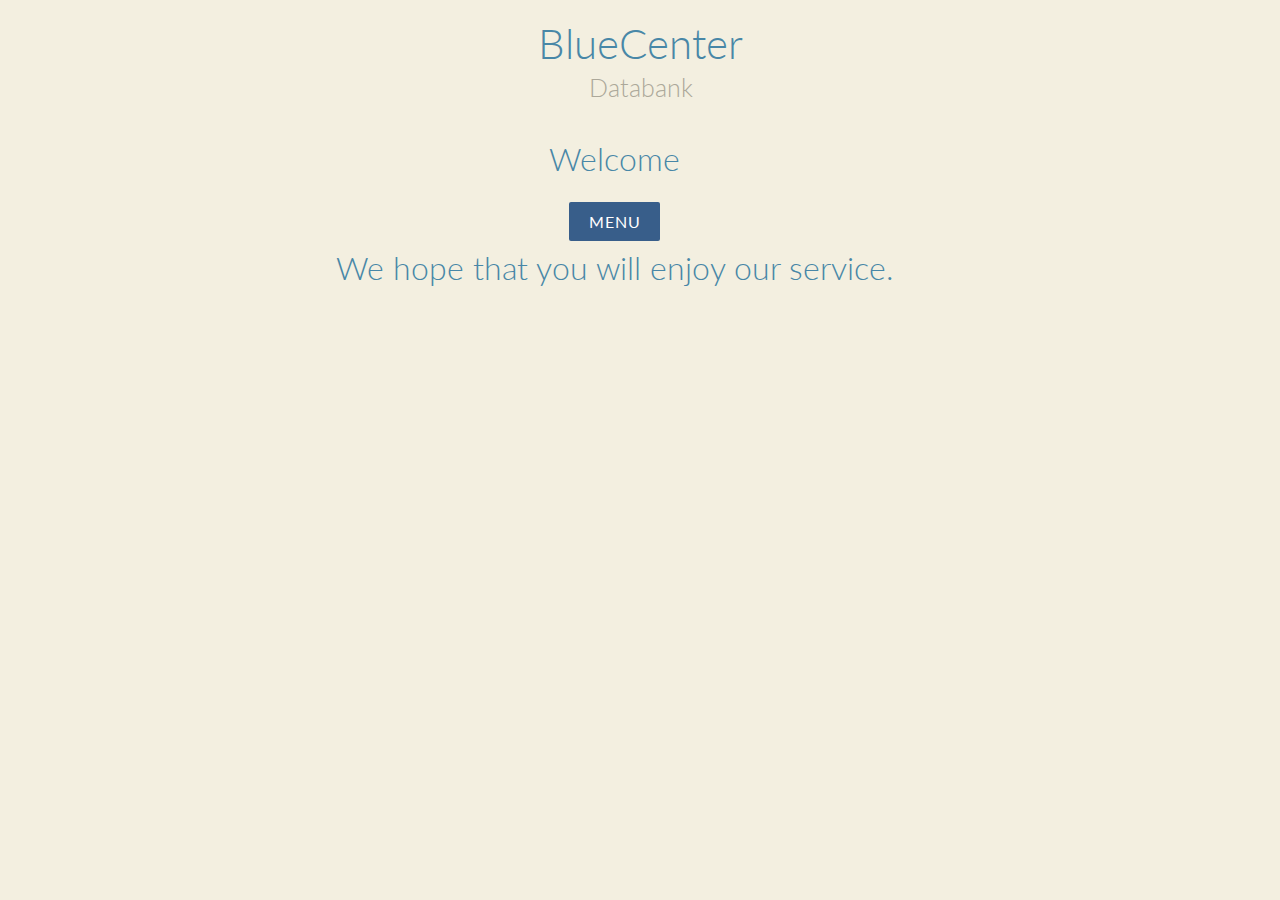
<file: web/index.html>
<!DOCTYPE html>
<html lang="en" class="no-js">
    <head>
        <meta charset="UTF-8" />
        <meta http-equiv="X-UA-Compatible" content="IE=edge,chrome=1"> 
        <meta name="viewport" content="width=device-width, initial-scale=1.0"> 
        <title>BlueCenter</title>
        <meta name="description" content="Sidebar Transitions: Transition effects for off-canvas views" />
        <meta name="keywords" content="transition, off-canvas, navigation, effect, 3d, css3, smooth" />
        <meta name="author" content="Codrops" />
        <link rel="shortcut icon" href="../favicon.ico">
        <link rel="stylesheet" type="text/css" href="css/normalize.css" />
        <link rel="stylesheet" type="text/css" href="css/demo.css" />
        <link rel="stylesheet" type="text/css" href="css/icons.css" />
        <link rel="stylesheet" type="text/css" href="css/component.css" />
        <script src="js/modernizr.custom.js"></script>
        
    </head>
    <body>
        
        <div id="st-container" class="st-container">
            
            <nav class="st-menu st-effect-4" id="menu">
                <h2 class="icon icon-world">HRK VFU MENU</h2>
                <ul>
                    <li><a class="icon icon-shop" href="index.html">Home</a></li>
                    <li><a class="icon icon-params" href="live.html">Live App</a></li>
                    <li><a class="icon icon-calendar" href="history.html">History</a></li>
                    <li><a class="icon icon-photo" href="datagrams.html">Data-grams</a></li>
                    <li><a class="icon icon-settings" href="about.html">About</a></li>
                </ul>
            </nav>
            <!-- content push wrapper -->

            <div class="st-content"><!-- this is the wrapper for the content -->
                <div class="st-content-inner"><!-- extra div for emulating position:fixed of the menu -->
                    <!-- Top Navigation -->

                    <header class="codrops-header">
                        <h1>BlueCenter<span>Databank</span></h1>
                    </header>
                    <div  class="main clearfix">
                        <div id="st-trigger-effects" class="column">
                            <p>Welcome</p>
                            <button data-effect="st-effect-4">MENU</button>
                            <p>We hope that you will enjoy our service.</p>
                        </div>

                        
                    </div><!-- /main -->
                </div><!-- /st-content-inner -->
            </div><!-- /st-content -->
        </div><!-- /st-container -->
       <script src="js/classie.js"></script>
        <script src="js/sidebarEffects.js"></script>
    </body>
</html>
</file>
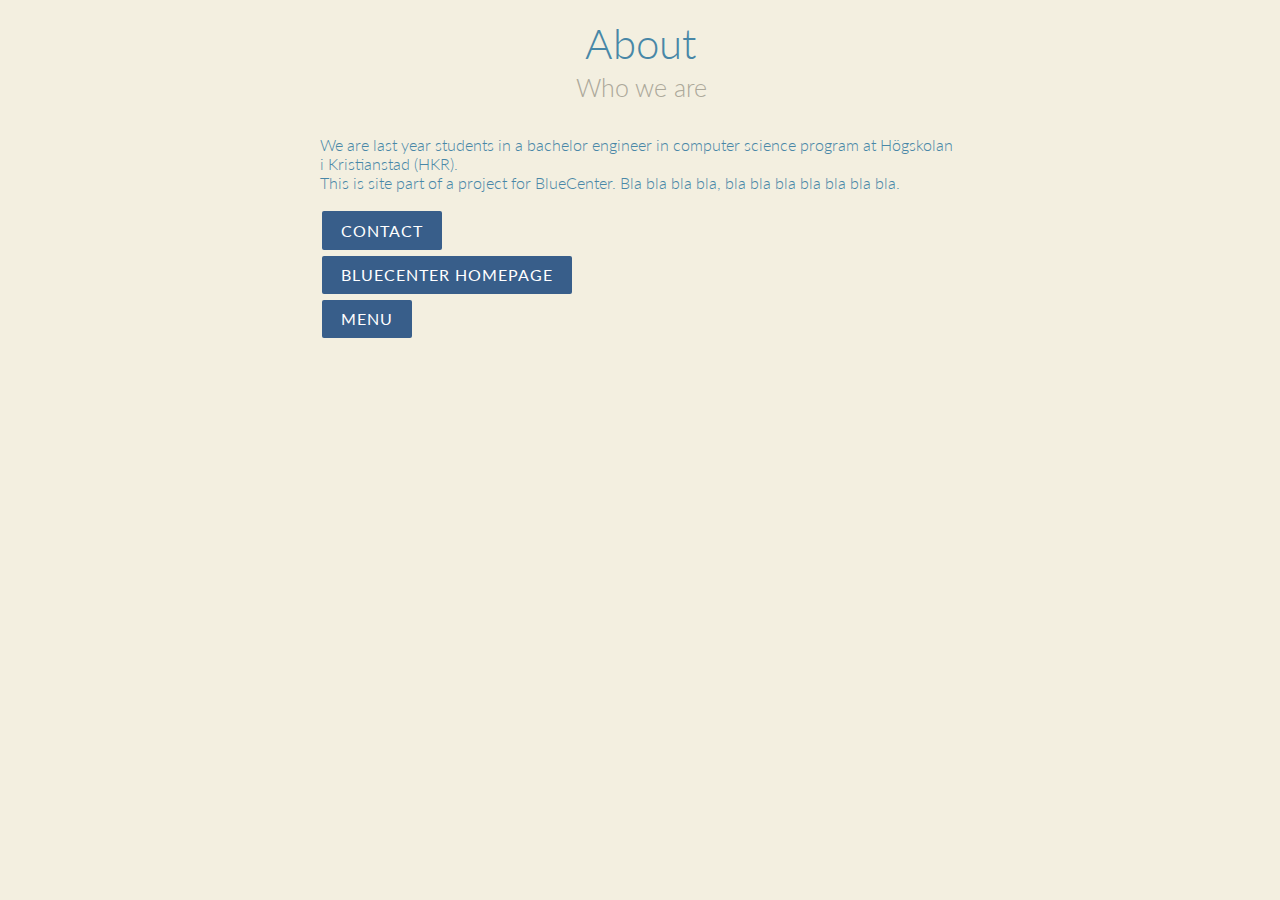
<file: web/about.html>
<!DOCTYPE html>
<html lang="en" class="no-js">
    <head>
        <meta charset="UTF-8" />
        <meta http-equiv="X-UA-Compatible" content="IE=edge,chrome=1"> 
        <meta name="viewport" content="width=device-width, initial-scale=1.0"> 
        <title>About</title>
        <meta name="description" content="Sidebar Transitions: Transition effects for off-canvas views" />
        <meta name="keywords" content="transition, off-canvas, navigation, effect, 3d, css3, smooth" />
        <meta name="author" content="Codrops" />
        <link rel="shortcut icon" href="../favicon.ico">
        <link rel="stylesheet" type="text/css" href="css/normalize.css" />
        <link rel="stylesheet" type="text/css" href="css/demo.css" />
        <link rel="stylesheet" type="text/css" href="css/icons.css" />
        <link rel="stylesheet" type="text/css" href="css/component.css" />
        <script src="js/modernizr.custom.js"></script>
    </head>
    <body>
        <div id="st-container" class="st-container">
            <!-- 	
                    example menus 
                    these menus will be on top of the push wrapper
            -->
            <nav class="st-menu st-effect-4" id="menu">
                <h2 class="icon icon-lab">HRK VFU MENU</h2>
                <ul>
                    <li><a class="icon icon-location" href="index.html">Home</a></li>
                    <li><a class="icon icon-data" href="live.html">Live App</a></li>
                    <li><a class="icon icon-study" href="history.html">History</a></li>
                    <li><a class="icon icon-photo" href="datagrams.html">Data-grams</a></li>
                    <li><a class="icon icon-wallet" href="about.html">About</a></li>
                </ul>
            </nav>
            <!-- content push wrapper -->

            <div class="st-content"><!-- this is the wrapper for the content -->
                <div class="st-content-inner"><!-- extra div for emulating position:fixed of the menu -->
                    <!-- Top Navigation -->

                    <header class="codrops-header">
                        <h1>About<span>Who we are</span></h1>
                    </header>
                    <div  class="main clearfix">
                            <div id="st-trigger-effects" class="colum">
                                <p>
                                    We are last year students in a bachelor engineer in computer science program at Högskolan i Kristianstad (HKR).<br>
                                    This is site part of a project for BlueCenter. Bla bla bla bla, bla bla bla bla bla bla bla.
                                </p>
                                <button form="square">Contact</button><br>
                                <button form="square">Bluecenter homepage</button><br>
                            <button data-effect="st-effect-4">menu</button>
                        </div>

                        
                    </div><!-- /main -->
                </div><!-- /st-content-inner -->
            </div><!-- /st-content -->
        </div><!-- /st-container -->
       <script src="js/classie.js"></script>
        <script src="js/sidebarEffects.js"></script>
    </body>
</html>
</file>
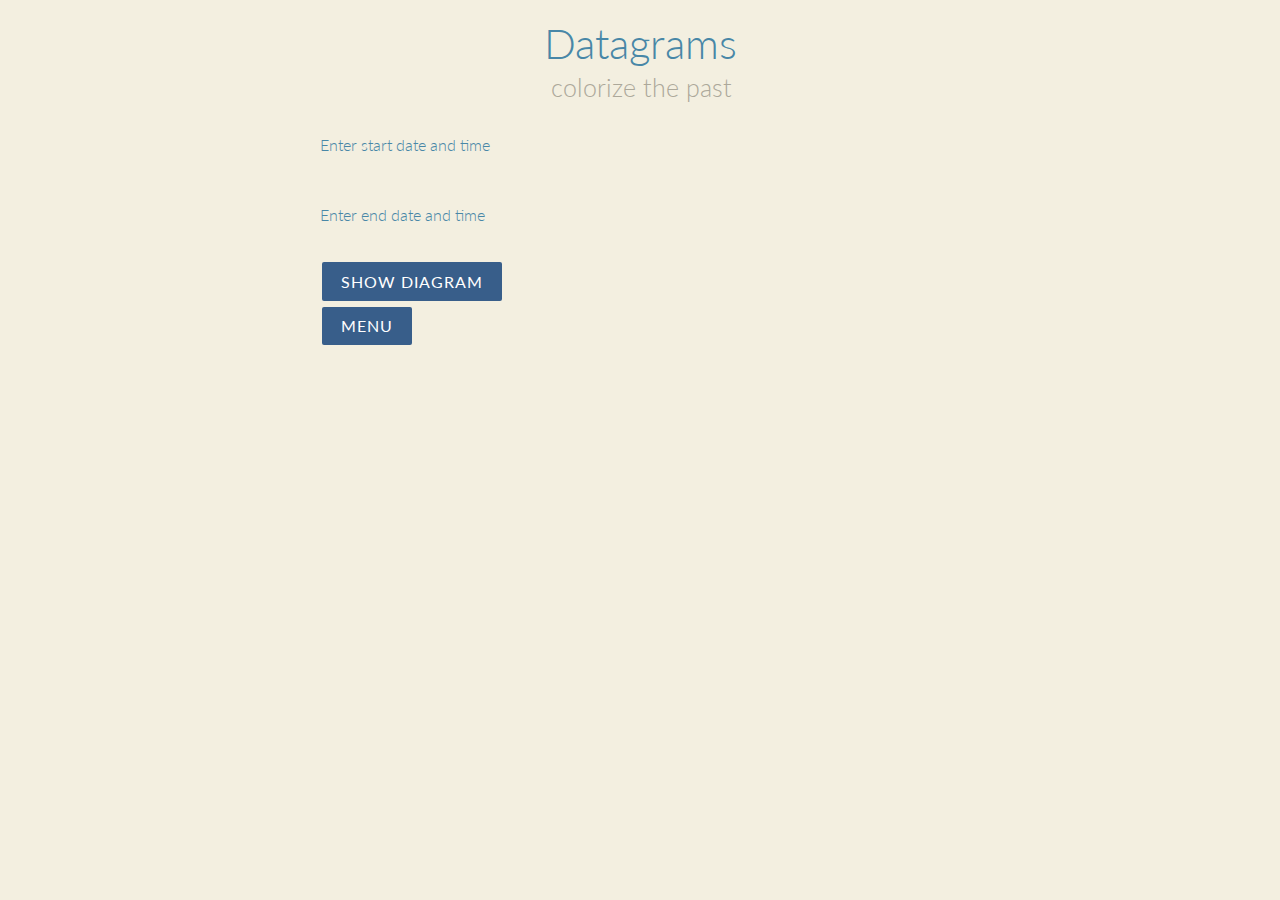
<file: web/datagrams.html>
<!DOCTYPE html>
<html lang="en" class="no-js">
    <head>
        <meta charset="UTF-8" />
        <meta http-equiv="X-UA-Compatible" content="IE=edge,chrome=1"> 
        <meta name="viewport" content="width=device-width, initial-scale=1.0"> 
        <title>Datagrams</title>
        <meta name="description" content="Sidebar Transitions: Transition effects for off-canvas views" />
        <meta name="keywords" content="transition, off-canvas, navigation, effect, 3d, css3, smooth" />
        <meta name="author" content="Codrops" />
        <link rel="shortcut icon" href="../favicon.ico">
        <link rel="stylesheet" type="text/css" href="css/normalize.css" />
        <link rel="stylesheet" type="text/css" href="css/demo.css" />
        <link rel="stylesheet" type="text/css" href="css/icons.css" />
        <link rel="stylesheet" type="text/css" href="css/component.css" />
        <script src="js/modernizr.custom.js"></script>
    </head>
    <body>
        <div id="st-container" class="st-container">
            <!-- 	
                    example menus 
                    these menus will be on top of the push wrapper
            -->
            <nav class="st-menu st-effect-4" id="menu">
                <h2 class="icon icon-lab">HRK VFU MENU</h2>
                <ul>
                    <li><a class="icon icon-location" href="index.html">Home</a></li>
                    <li><a class="icon icon-data" href="live.html">Live App</a></li>
                    <li><a class="icon icon-study" href="history.html">History</a></li>
                    <li><a class="icon icon-photo" href="datagrams.html">Datagrams</a></li>
                    <li><a class="icon icon-wallet" href="about.html">About</a></li>
                </ul>
            </nav>
            <!-- content push wrapper -->

            <div class="st-content"><!-- this is the wrapper for the content -->
                <div class="st-content-inner"><!-- extra div for emulating position:fixed of the menu -->
                    <!-- Top Navigation -->

                    <header class="codrops-header">
                        <h1>Datagrams<span>colorize the past</span></h1>
                    </header>
                    <div  class="main clearfix">
                            <div id="st-trigger-effects" class="colum">
                                <p>Enter start date and time</p><br>
                                <p>Enter end date and time</p><br>
                                <button form="square">show diagram</button><br>
                            <button data-effect="st-effect-4">menu</button>
                        </div>

                        
                    </div><!-- /main -->
                </div><!-- /st-content-inner -->
            </div><!-- /st-content -->
        </div><!-- /st-container -->
       <script src="js/classie.js"></script>
        <script src="js/sidebarEffects.js"></script>
    </body>
</html>
</file>
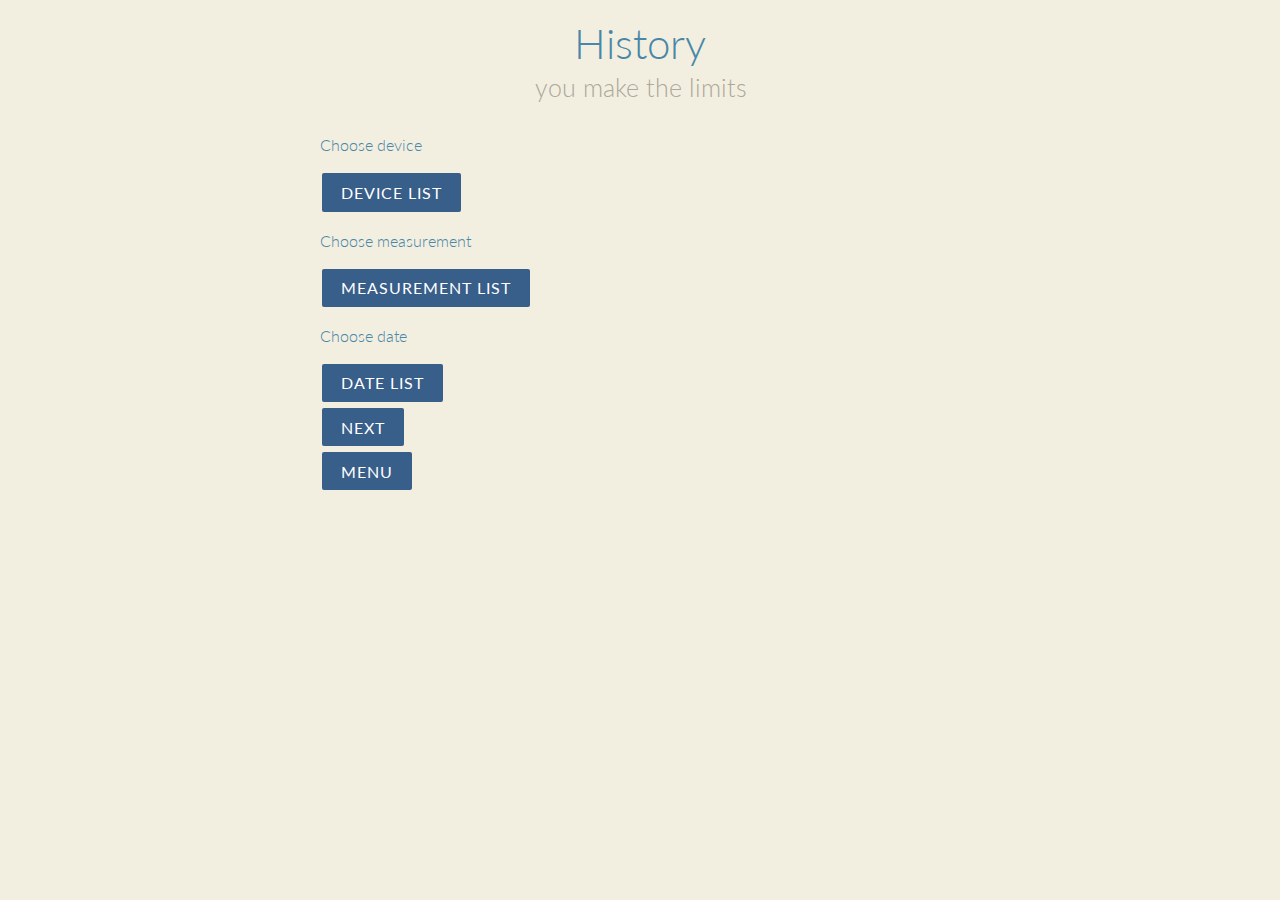
<file: web/history.html>
<!DOCTYPE html>
<html lang="en" class="no-js">
    <head>
        <meta charset="UTF-8" />
        <meta http-equiv="X-UA-Compatible" content="IE=edge,chrome=1"> 
        <meta name="viewport" content="width=device-width, initial-scale=1.0"> 
        <title>History</title>
        <meta name="description" content="Sidebar Transitions: Transition effects for off-canvas views" />
        <meta name="keywords" content="transition, off-canvas, navigation, effect, 3d, css3, smooth" />
        <meta name="author" content="Codrops" />
        <link rel="shortcut icon" href="../favicon.ico">
        <link rel="stylesheet" type="text/css" href="css/normalize.css" />
        <link rel="stylesheet" type="text/css" href="css/demo.css" />
        <link rel="stylesheet" type="text/css" href="css/icons.css" />
        <link rel="stylesheet" type="text/css" href="css/component.css" />
        <script src="js/modernizr.custom.js"></script>
    </head>
    <body>
        <div id="st-container" class="st-container">
            <!-- 	
                    example menus 
                    these menus will be on top of the push wrapper
            -->
            <nav class="st-menu st-effect-4" id="menu">
                <h2 class="icon icon-lab">HRK VFU MENU</h2>
                <ul>
                    <li><a class="icon icon-location" href="index.html">Home</a></li>
                    <li><a class="icon icon-data" href="live.html">Live App</a></li>
                    <li><a class="icon icon-study" href="history.html">History</a></li>
                    <li><a class="icon icon-photo" href="datagrams.html">Datagrams</a></li>
                    <li><a class="icon icon-wallet" href="about.html">About</a></li>
                </ul>
            </nav>
            <!-- content push wrapper -->

            <div class="st-content"><!-- this is the wrapper for the content -->
                <div class="st-content-inner"><!-- extra div for emulating position:fixed of the menu -->
                    <!-- Top Navigation -->

                    <header class="codrops-header">
                        <h1>History<span>you make the limits</span></h1>
                    </header>
                    <div  class="main clearfix">
                            <div id="st-trigger-effects" class="colum">
                                <p>Choose device</p>
                                <button form="square">device list</button><br>
                                <p>Choose measurement</p>
                                <button form="square">measurement list</button><br>
                                <p>Choose date</p>
                                <button form="square">date list</button><br>
                                
                                <button form="square">next</button><br>
                            <button data-effect="st-effect-4">menu</button>
                        </div>

                        
                    </div><!-- /main -->
                </div><!-- /st-content-inner -->
            </div><!-- /st-content -->
        </div><!-- /st-container -->
       <script src="js/classie.js"></script>
        <script src="js/sidebarEffects.js"></script>
    </body>
</html>
</file>
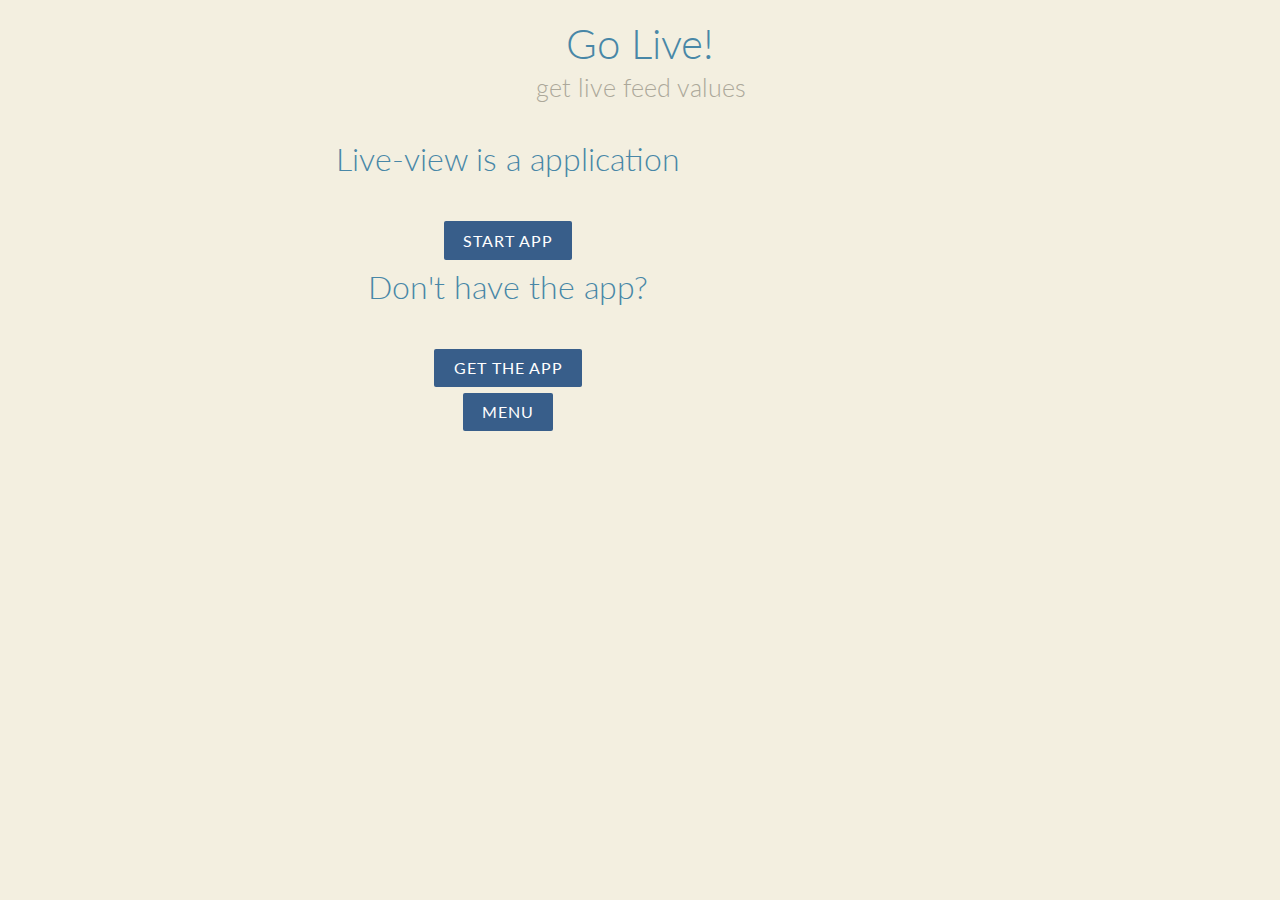
<file: web/live.html>
<!DOCTYPE html>
<html lang="en" class="no-js">
    <head>
        <meta charset="UTF-8" />
        <meta http-equiv="X-UA-Compatible" content="IE=edge,chrome=1"> 
        <meta name="viewport" content="width=device-width, initial-scale=1.0"> 
        <title>Live</title>
        <meta name="description" content="Sidebar Transitions: Transition effects for off-canvas views" />
        <meta name="keywords" content="transition, off-canvas, navigation, effect, 3d, css3, smooth" />
        <meta name="author" content="Codrops" />
        <link rel="shortcut icon" href="../favicon.ico">
        <link rel="stylesheet" type="text/css" href="css/normalize.css" />
        <link rel="stylesheet" type="text/css" href="css/demo.css" />
        <link rel="stylesheet" type="text/css" href="css/icons.css" />
        <link rel="stylesheet" type="text/css" href="css/component.css" />
        <script src="js/modernizr.custom.js"></script>
    </head>
    <body>
        <div id="st-container" class="st-container">
            <!-- 	
                    example menus 
                    these menus will be on top of the push wrapper
            -->
            <nav class="st-menu st-effect-4" id="menu">
                <h2 class="icon icon-lab">HRK VFU MENU</h2>
                <ul>
                    <li><a class="icon icon-location" href="index.html">Home</a></li>
                    <li><a class="icon icon-data" href="live.html">Live App</a></li>
                    <li><a class="icon icon-study" href="history.html">History</a></li>
                    <li><a class="icon icon-photo" href="datagrams.html">Data-grams</a></li>
                    <li><a class="icon icon-wallet" href="about.html">About</a></li>
                </ul>
            </nav>
            <!-- content push wrapper -->

            <div class="st-content"><!-- this is the wrapper for the content -->
                <div class="st-content-inner"><!-- extra div for emulating position:fixed of the menu -->
                    <!-- Top Navigation -->

                    <header class="codrops-header">
                        <h1>Go Live!<span>get live feed values</span></h1>
                    </header>
                    <div  class="main clearfix">
                        <div id="st-trigger-effects" class="column">
                                <p>Live-view is a application</p><br>
                                <button form="square">Start app</button><br>
                                <p>Don't have the app?</p><br>
                                <button form="square">Get the app</button><br>
                            <button data-effect="st-effect-4">menu</button>
                        </div>
                    </div>
                </div><!-- /st-content-inner -->
            </div><!-- /st-content -->
        </div><!-- /st-container -->
       <script src="js/classie.js"></script>
        <script src="js/sidebarEffects.js"></script>
    </body>
</html>
</file>
<file: web/css/demo.css>
@import url(http://fonts.googleapis.com/css?family=Lato:300,400,700);
@font-face {
	font-weight: normal;
	font-style: normal;
	font-family: 'codropsicons';
	src:url('../fonts/codropsicons/codropsicons.eot');
	src:url('../fonts/codropsicons/codropsicons.eot?#iefix') format('embedded-opentype'),
		url('../fonts/codropsicons/codropsicons.woff') format('woff'),
		url('../fonts/codropsicons/codropsicons.ttf') format('truetype'),
		url('../fonts/codropsicons/codropsicons.svg#codropsicons') format('svg');
}

body {
	background: #444;
	color: #4887a7;
	font-weight: 300;
	font-family: 'Lato', Calibri, Arial, sans-serif;
}

a {
	text-decoration: none;
	color: #4887a7;
	outline: none;
}

a:hover, a:focus {
	color: #2c5577;
	outline: none;
}

/* Clearfix hack by Nicolas Gallagher: http://nicolasgallagher.com/micro-clearfix-hack/ */
.clearfix:before,
.clearfix:after {
	display: table;
	content: " ";
}

.clearfix:after {
	clear: both;
}

.codrops-header,
.codrops-top {
	font-family: 'Lato', Arial, sans-serif;
}

.codrops-header {
	margin: 0 auto;
	padding: 1em;
	text-align: center;
}

.codrops-header h1 {
	margin: 0;
	font-weight: 300;
	font-size: 2.625em;
	line-height: 1.3;
}

.codrops-header span {
	display: block;
	padding: 0 0 0.0em 0.1em;
	font-size: 60%;
	color: #aca89a;
}

/* To Navigation Style */
.codrops-top {
	width: 100%;
	text-transform: uppercase;
	font-size: 0.69em;
	line-height: 2.2;
	font-weight: 400;
	background: rgba(255,255,255,0.3);
}

.codrops-top a {
	display: inline-block;
	padding: 0 1em;
	text-decoration: none;
	letter-spacing: 0.1em;
}

.codrops-top a:hover {
	background: rgba(255,255,255,0.4);
	color: #333;
}

.codrops-top span.right {
	float: right;
}

.codrops-top span.right a {
	display: block;
	float: left;
}

.codrops-icon:before {
	margin: 0 4px;
	text-transform: none;
	font-weight: normal;
	font-style: normal;
	font-variant: normal;
	font-family: 'codropsicons';
	line-height: 1;
	speak: none;
	-webkit-font-smoothing: antialiased;
}

.codrops-icon-drop:before {
	content: "\e001";
}

.codrops-icon-prev:before {
	content: "\e004";
}

.main {
	max-width: 50%;
	margin: 0 auto;
}
.column {
        margin: 0 auto;
	padding: 1em;
	text-align: center;
	float: left;
	width: auto;
	//padding: auto;
        min-width: available;
	min-height: 300px;
	position: relative;
	//text-align: center;
}

.column:nth-child(2) {
	box-shadow: -1px 0 0 rgba(0,0,0,0.1);
	text-align: left;
}

.column p {
	font-weight: 300;
	font-size: 2em;
	padding: 0 0 0.5em;
	margin: 0;
	line-height: 1.5;
}

button {
	border: none;
	padding: 0.6em 1.2em;
	background: #385e8a;
	color: #fff;
	font-family: 'Lato', Calibri, Arial, sans-serif;
	font-size: 1em;
	letter-spacing: 1px;
	text-transform: uppercase;
	cursor: pointer;
	display: inline-block;
	margin: 3px 2px;
	border-radius: 2px;
}

button:hover {
	background: #2c5577;
}

.info {
	text-align: center;
	font-size: 1.5em;
	margin-top: 3em;
	clear: both;
	padding: 3em 0;
	opacity: 0.7;
	color: #aca89a;
}

.info a {
	font-weight: 700;
	font-size: 0.9em;
}

@media screen and (max-width: 46.0625em) {
	.column {
		width: 100%;
		min-width: auto;
		min-height: auto;
		padding: 2em; 
		text-align: center;
	}

	.column p {
		font-size: 1.5em;
	}

	.column:nth-child(2) {
		text-align: center;
		box-shadow: 0 -1px 0 rgba(0,0,0,0.1);
	}
}

@media screen and (max-width: 25em) {

	.codrops-header {
		font-size: 80%;
	}

	.codrops-top {
		font-size: 120%;
	}

	.codrops-icon span {
		display: none;
	}

}
</file>
<file: web/css/icons.css>
@font-face {
	font-family: 'linecons';
	src:url('../fonts/linecons/linecons.eot');
	src:url('../fonts/linecons/linecons.eot?#iefix') format('embedded-opentype'),
		url('../fonts/linecons/linecons.woff') format('woff'),
		url('../fonts/linecons/linecons.ttf') format('truetype'),
		url('../fonts/linecons/linecons.svg#linecons') format('svg');
	font-weight: normal;
	font-style: normal;
}

.icon:before {
	font-family: 'linecons';
	speak: none;
	font-style: normal;
	font-weight: normal;
	font-variant: normal;
	text-transform: none;
	line-height: 1;
	display: inline-block;
	vertical-align: bottom;
	margin-right: 0.8em;
	font-size: 1.2em;
	-webkit-font-smoothing: antialiased;
}
.icon-female:before {
	content: "\f182";
}
.icon-male:before {
	content: "\f183";
}
.icon-arrow-left:before {
	content: "\e032";
}
.icon-arrow-left-2:before {
	content: "\e034";
}
.icon-arrow-left-3:before {
	content: "\e036";
}
.icon-arrow-left-4:before {
	content: "\e038";
}
.icon-arrow-right:before {
	content: "\e035";
}
.icon-arrow-right-2:before {
	content: "\e037";
}
.icon-arrow-right-3:before {
	content: "\e039";
}
.icon-arrow-right-4:before {
	content: "\e033";
}

.icon-phone:before {
	content: "\e000";
}
.icon-news:before {
	content: "\e001";
}
.icon-photo:before {
	content: "\e002";
}
.icon-shop:before {
	content: "\e003";
}
.icon-wallet:before {
	content: "\e004";
}
.icon-t-shirt:before {
	content: "\e005";
}
.icon-heart:before {
	content: "\e006";
}
.icon-cloud:before {
	content: "\e007";
}
.icon-display:before {
	content: "\e008";
}
.icon-diamond:before {
	content: "\e009";
}
.icon-banknote:before {
	content: "\e00a";
}
.icon-data:before {
	content: "\e00b";
}
.icon-music:before {
	content: "\e00c";
}
.icon-location:before {
	content: "\e00d";
}
.icon-star:before {
	content: "\e00e";
}
.icon-tv:before {
	content: "\e00f";
}
.icon-eye:before {
	content: "\e010";
}
.icon-megaphone:before {
	content: "\e011";
}
.icon-study:before {
	content: "\e012";
}
.icon-bubble:before {
	content: "\e013";
}
.icon-sound:before {
	content: "\e014";
}
.icon-video:before {
	content: "\e015";
}
.icon-stack:before {
	content: "\e016";
}
.icon-lab:before {
	content: "\e017";
}
.icon-food:before {
	content: "\e018";
}
.icon-cup:before {
	content: "\e019";
}
.icon-trash:before {
	content: "\e01a";
}
.icon-user:before {
	content: "\e01b";
}
.icon-key:before {
	content: "\e01c";
}
.icon-fire:before {
	content: "\e01d";
}
.icon-clip:before {
	content: "\e01e";
}
.icon-mail:before {
	content: "\e01f";
}
.icon-search:before {
	content: "\e020";
}
.icon-settings:before {
	content: "\e021";
}
.icon-like:before {
	content: "\e022";
}
.icon-calendar:before {
	content: "\e023";
}
.icon-camera:before {
	content: "\e024";
}
.icon-tag:before {
	content: "\e025";
}
.icon-note:before {
	content: "\e026";
}
.icon-clock:before {
	content: "\e027";
}
.icon-lock:before {
	content: "\e028";
}
.icon-vynil:before {
	content: "\e029";
}
.icon-truck:before {
	content: "\e02a";
}
.icon-paperplane:before {
	content: "\e02b";
}
.icon-bulb:before {
	content: "\e02c";
}
.icon-pen:before {
	content: "\e02d";
}
.icon-params:before {
	content: "\e02e";
}
.icon-world:before {
	content: "\e02f";
}
</file>
<file: web/css/component.css>
*,
*:after,
*::before {
	-moz-box-sizing: border-box;
	box-sizing: border-box;
}

html,
body,
.st-container,
.st-pusher,
.st-content {
	height: 100%;
}

.st-content {
	overflow-y: scroll;
	background: #f3efe0;
}

.st-content,
.st-content-inner {
	position: relative;
}

.st-container {
	position: relative;
	overflow: hidden;
}

.st-pusher {
	position: relative;
	left: 0;
	z-index: 99;
	height: 100%;
	-webkit-transition: -webkit-transform 0.5s;
	transition: transform 0.5s;
}

.st-pusher::after {
	position: absolute;
	top: 0;
	right: 0;
	width: 0;
	height: 0;
	background: rgba(0,0,0,0.2);
	content: '';
	opacity: 0;
	-webkit-transition: opacity 0.5s, width 0.1s 0.5s, height 0.1s 0.5s;
	transition: opacity 0.5s, width 0.1s 0.5s, height 0.1s 0.5s;
}

.st-menu-open .st-pusher::after {
	width: 100%;
	height: 100%;
	opacity: 1;
	-webkit-transition: opacity 0.5s;
	transition: opacity 0.5s;
}

.st-menu {
	position: absolute;
	top: 0;
	left: 0;
	z-index: 100;
	visibility: hidden;
	width: 300px;
	height: 100%;
	background: #4887a7;
	-webkit-transition: all 0.5s;
	transition: all 0.5s;
}

.st-menu::after {
	position: absolute;
	top: 0;
	right: 0;
	width: 100%;
	height: 100%;
	background: rgba(0,0,0,0.2);
	content: '';
	opacity: 1;
	-webkit-transition: opacity 0.5s;
	transition: opacity 0.5s;
}

.st-menu-open .st-menu::after {
	width: 0;
	height: 0;
	opacity: 0;
	-webkit-transition: opacity 0.5s, width 0.1s 0.5s, height 0.1s 0.5s;
	transition: opacity 0.5s, width 0.1s 0.5s, height 0.1s 0.5s;
}

/* content style */

.st-menu ul {
	margin: 0;
	padding: 0;
	list-style: none;
}

.st-menu h2 {
	margin: 0;
	padding: 1em;
	color: rgba(0,0,0,0.4);
	text-shadow: 0 0 1px rgba(0,0,0,0.1);
	font-weight: 300;
	font-size: 2em;
}

.st-menu ul li a {
	display: block;
	padding: 1em 1em 1em 1.2em;
	outline: none;
	box-shadow: inset 0 -1px rgba(0,0,0,0.2);
	color: #f3efe0;
	text-transform: uppercase;
	text-shadow: 0 0 1px rgba(255,255,255,0.1);
	letter-spacing: 1px;
	font-weight: 400;
	-webkit-transition: background 0.3s, box-shadow 0.3s;
	transition: background 0.3s, box-shadow 0.3s;
}

.st-menu ul li:first-child a {
	box-shadow: inset 0 -1px rgba(0,0,0,0.2), inset 0 1px rgba(0,0,0,0.2);
}

.st-menu ul li a:hover {
	background: rgba(0,0,0,0.2);
	box-shadow: inset 0 -1px rgba(0,0,0,0);
	color: #fff;
}

/* Individual effects */

/* Effect 4: Slide along */
.st-effect-4.st-menu-open .st-pusher {
	-webkit-transform: translate3d(300px, 0, 0);
	transform: translate3d(300px, 0, 0);
}

.st-effect-4.st-menu {
	z-index: 1;
	-webkit-transform: translate3d(-50%, 0, 0);
	transform: translate3d(-50%, 0, 0);
}

.st-effect-4.st-menu-open .st-effect-4.st-menu {
	visibility: visible;
	-webkit-transition: -webkit-transform 0.5s;
	transition: transform 0.5s;
	-webkit-transform: translate3d(0, 0, 0);
	transform: translate3d(0, 0, 0);
}

.st-effect-4.st-menu::after {
	display: none;
}
/* Fallback example for browsers that don't support 3D transforms (and no JS fallback) */
.no-csstransforms3d .st-pusher,
.no-js .st-pusher {
	padding-left: 300px;
}
</file>
